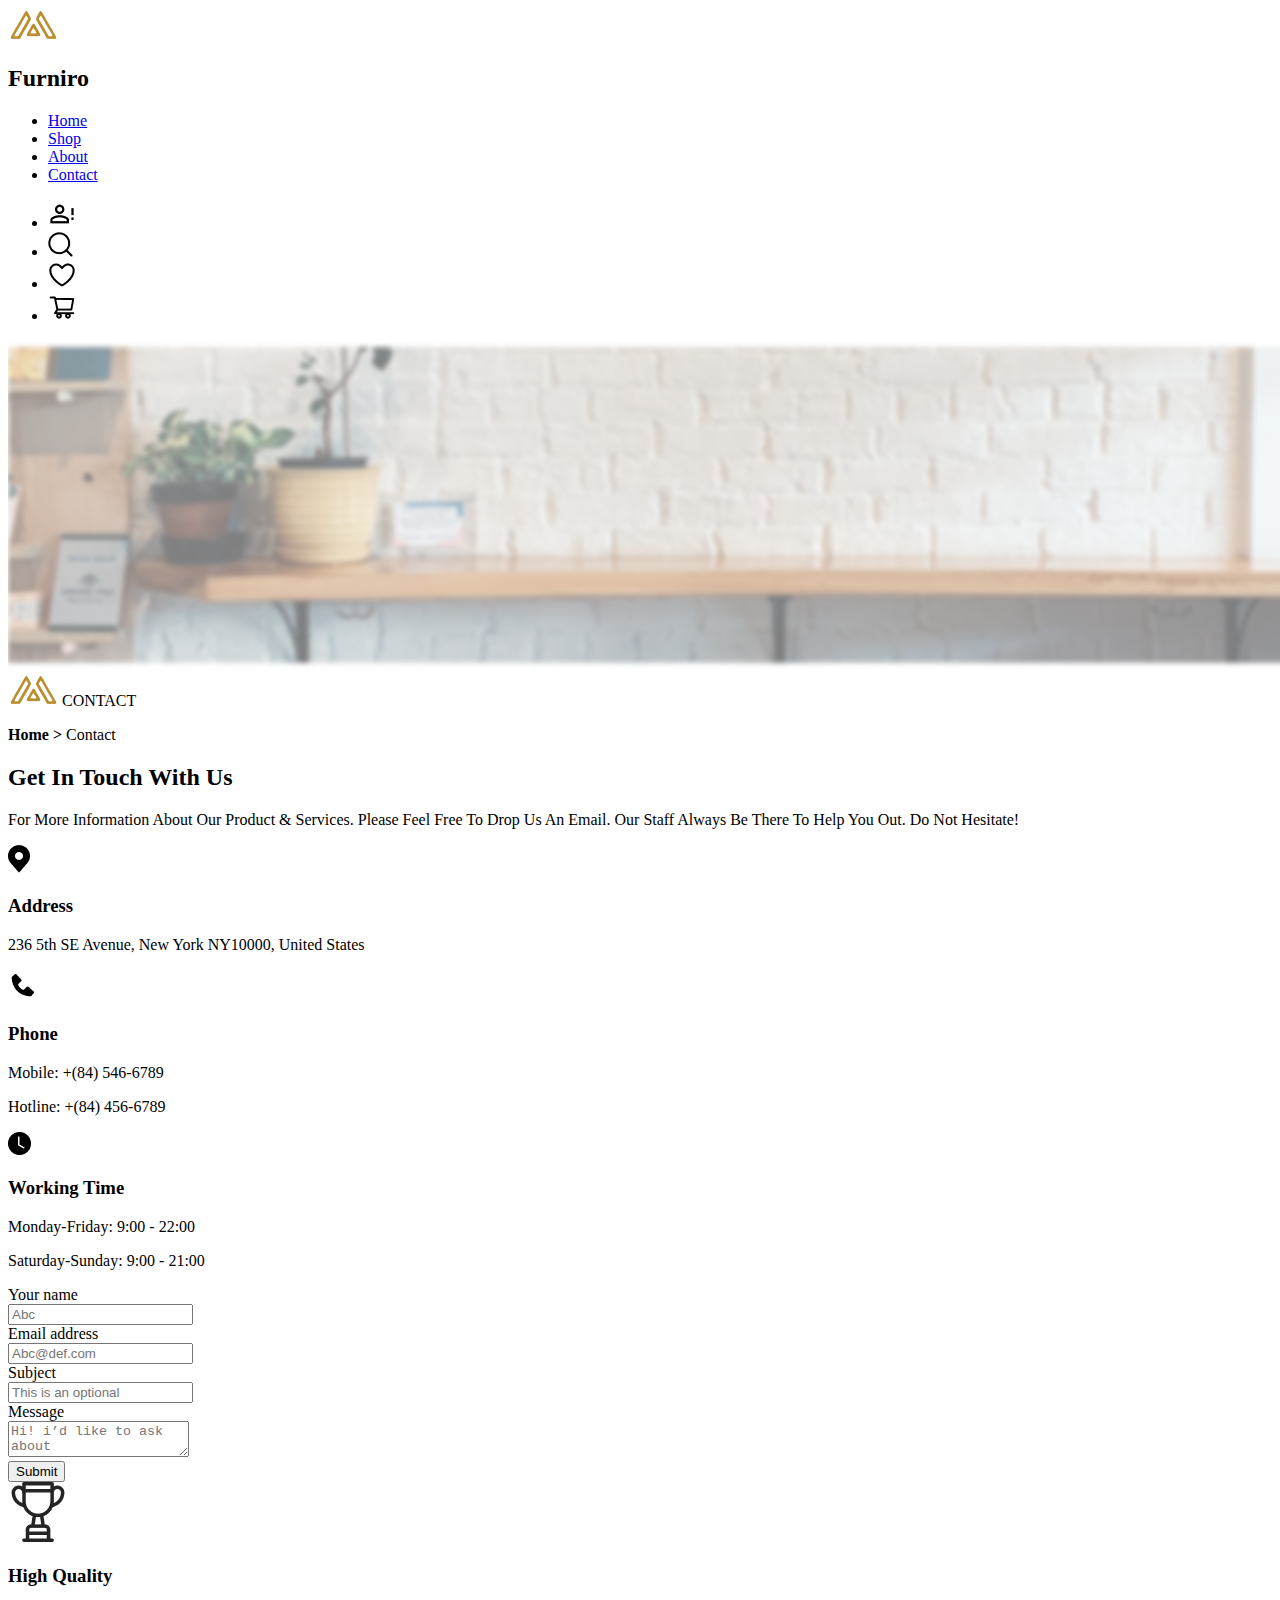
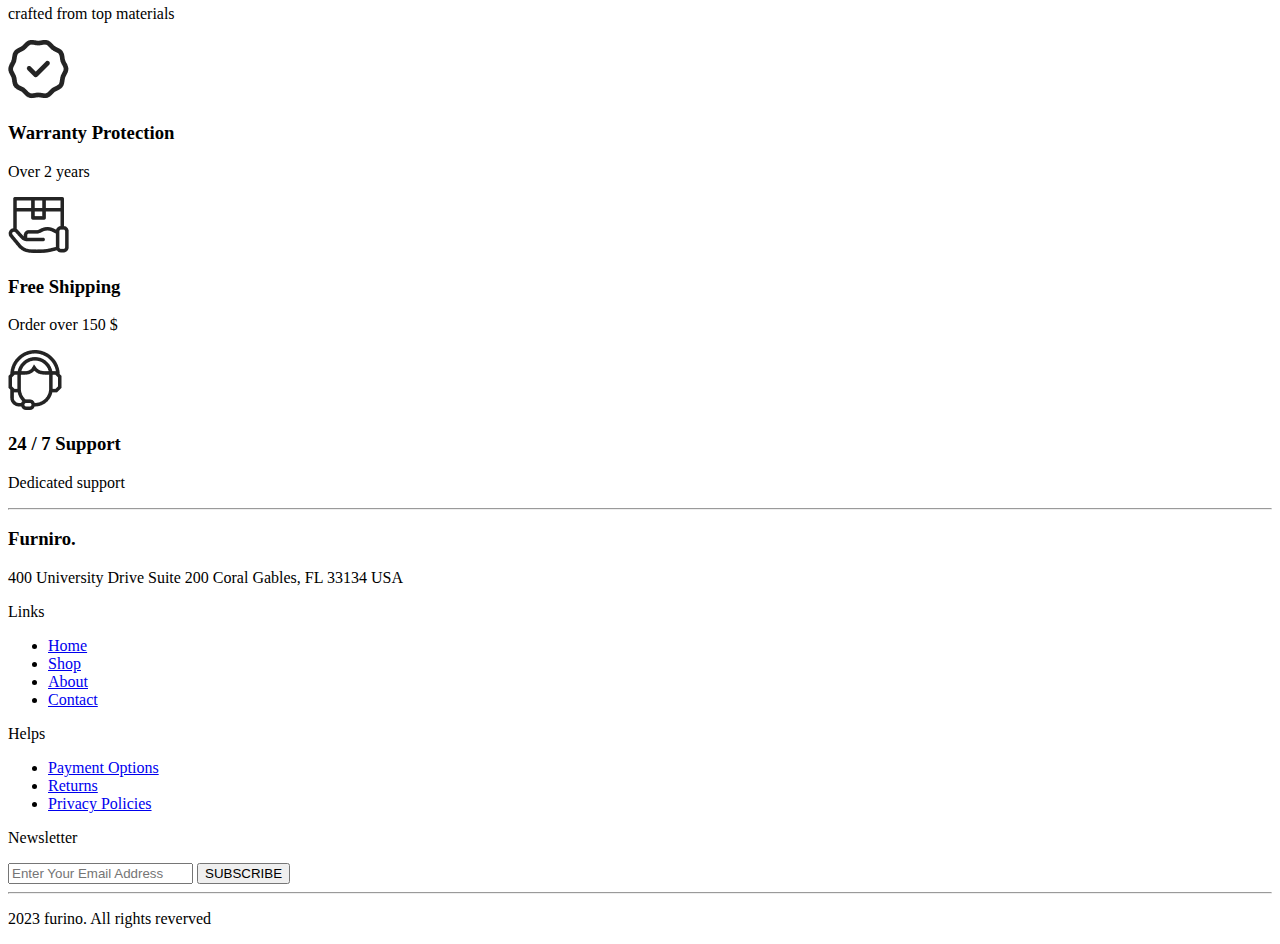
<file: contact.html>
<!DOCTYPE html>
<html lang="en">
<head>
    <meta charset="UTF-8">
    <meta name="viewport" content="width=device-width, initial-scale=1.0">
    <title>Furniro -  Contact</title>
    <link rel="icon" href="image/Meubel House_Logos-05.png">
</head>
<body>
    <header>

        <div id="main-logo">
            <img id="brand-logo" src="image/Meubel House_Logos-05.png" alt="Furniro icon"> 
            <h2 id="brand-name">Furniro</h2>
        </div>
        
        <nav id="header-nav">
            <div id="page-nav">
                <ul id="page-nav-list">
                    <li> <a href="index.html" id="home-link" class="top-page-link">Home</a> </li>
                    <li> <a href="shop.html" id="shop-link" class="top-page-link">Shop</a> </li>
                    <li> <a href="about.html"id="about-link" class="top-page-link">About</a> </li>
                    <li> <a href="contact.html" id="contact-link" class="top-page-link">Contact</a> </li>
                </ul>
            </div>

            <div id="support-nav">
                <ul id="support-nav-list">
                    <li> <img class="top-support-button" id="assist-icon" src="image/HeaderIcon/mdi_account-alert-outline.png" alt="Assistance icon"> </li>
                    <li> <img class="top-support-button" id="search-icon" src="image/HeaderIcon/Vector.png" alt="Find icon"> </li>
                    <li> <img class="top-support-button" id="favorite-icon" src="image/HeaderIcon/akar-icons_heart.png" alt="Favorite icon"> </li>
                    <li> <img class="top-support-button" id="cart-icon" src="image/HeaderIcon/ant-design_shopping-cart-outlined.png" alt="Cart icon"> </li>
                </ul>
            </div>
        </nav>

    </header>

    <main>
        <section id="breadcrumb">
            <img id="breadcrumb-background" src="image/Background/Rectangle 1.png" alt="cozy background">

            <div id="breadcrumb-container">
                <img id="breadcrumb-logo" src="image/Meubel House_Logos-05.png" alt="Furniro icon"> 
                <h id="breadcrumb-heading"2>CONTACT</h2>
                <p id="breadcrumb-nav"><b>Home > </b> Contact</p>
            </div>
        </section>

        <section id="contact">
            
            <h2 id="contact-heading">Get In Touch With Us</h2>
            <p id="contact-description">For More Information About Our Product & Services. Please Feel Free To Drop Us An Email. Our Staff Always Be There To Help You Out. Do Not Hesitate!</p>
            
            <aside id="contact-container">
                <div class="contact-info">
                    <img class="contact-icon" src="image/Contact/Vector.png" alt="map marker">
                    <h3 class="contact-heading">Address</h3>
                    <p class="contact-description">236 5th SE Avenue, New York NY10000, United States</p>
                </div>
    
                <div class="contact-info">
                    <img class="contact-icon" src="image/Contact/bxs_phone.png" alt="phone">
                    <h3 class="contact-heading">Phone</h3>
                    <p class="contact-description">Mobile: +(84) 546-6789</p>
                    <p class="contact-description">Hotline: +(84) 456-6789</p>
                </div>
    
                <div class="contact-info">
                    <img class="contact-icon" src="image/Contact/Vector (1).png" alt="clock">
                    <h3 class="contact-heading">Working Time</h3>
                    <p class="contact-description">Monday-Friday: 9:00 - 22:00</p>
                    <p class="contact-description">Saturday-Sunday: 9:00 - 21:00</p>
                </div>
            </aside>

            <form action="" method="get">

                <label for="name">Your name</label> <br>
                <input type="text" placeholder="Abc"> <br>

                <label for="Email">Email address</label> <br>
                <input type="text" placeholder="Abc@def.com"> <br>
                
                <label for="Subject">Subject</label> <br>
                <input type="text" placeholder="This is an optional"> <br>

                <label for="text">Message</label> <br>
                <textarea name="" id="" placeholder="Hi! i’d like to ask about"></textarea> <br>

                <button id="contact-submit">Submit</button>

            </form>
            
        </section>

        <section class="feature">
            <div class="feature-container">
                <img class="feature-logo" src="image/Contact/trophy 1.png" alt="trophy">

                <h3 class="feature-heading">High Quality</h3>
                <p class="feature-description">crafted from top materials</p>
            </div>

            <div class="feature-container">
                <img class="feature-logo" src="image/Contact/warranty.png" alt="warranty">

                <h3 class="feature-heading">Warranty Protection</h3>
                <p class="feature-description">Over 2 years</p>
            </div>

            <div class="feature-container">
                <img class="feature-logo" src="image/Contact/shipping.png" alt="shipping">

                <h3 class="feature-heading">Free Shipping</h3>
                <p class="feature-description">Order over 150 $</p>
            </div>

            <div class="feature-container">
                <img class="feature-logo" src="image/Contact/support.png" alt="support">

                <h3 class="feature-heading">24 / 7 Support</h3>
                <p class="feature-description">Dedicated support</p>
            </div>
        </section>

        
    </main>

    <footer>

        <hr>

        <h3 id="footer-heading-1">Furniro.</h3>

        <p id="footer-address">400 University Drive Suite 200 Coral Gables, FL 33134 USA</p>

        <nav id="footer-nav">
            <div class="footer-nav-container" id="footer-link-nav">
                <p class="footer-nav-heading">Links</p>
                <ul class="footer-nav-list">
                    <li><a class="footer-nav-link" href="index.html">Home</a></li>
                    <li><a class="footer-nav-link" href="shop.html">Shop</a></li>
                    <li><a class="footer-nav-link" href="about.html">About</a></li>
                    <li><a class="footer-nav-link" href="contact.html">Contact</a></li>
                </ul>
            </div>

            <div class="footer-nav-container" id="footer-help-nav">
                <p class="footer-nav-heading">Helps</p>
                <ul class="footer-nav-list">
                    <li><a class="footer-nav-link" href="Payment-Options.html">Payment Options</a></li>
                    <li><a class="footer-nav-link" href="Returns.html">Returns</a></li>
                    <li><a class="footer-nav-link" href="Privacy-Policies.html">Privacy Policies</a></li>
                </ul>
            </div>

            <form class="footer-nav-container" action="" method="get">
                <p class="footer-nav-heading">Newsletter</p>
                <input type="text" placeholder="Enter Your Email Address">
                <button id="footer-subscribe">SUBSCRIBE</button>
            </form>
            
        </nav>

        <hr>

        <p id="footer-copy-right">2023 furino. All rights reverved</p>

    </footer>
</body>
</html>
</file>
